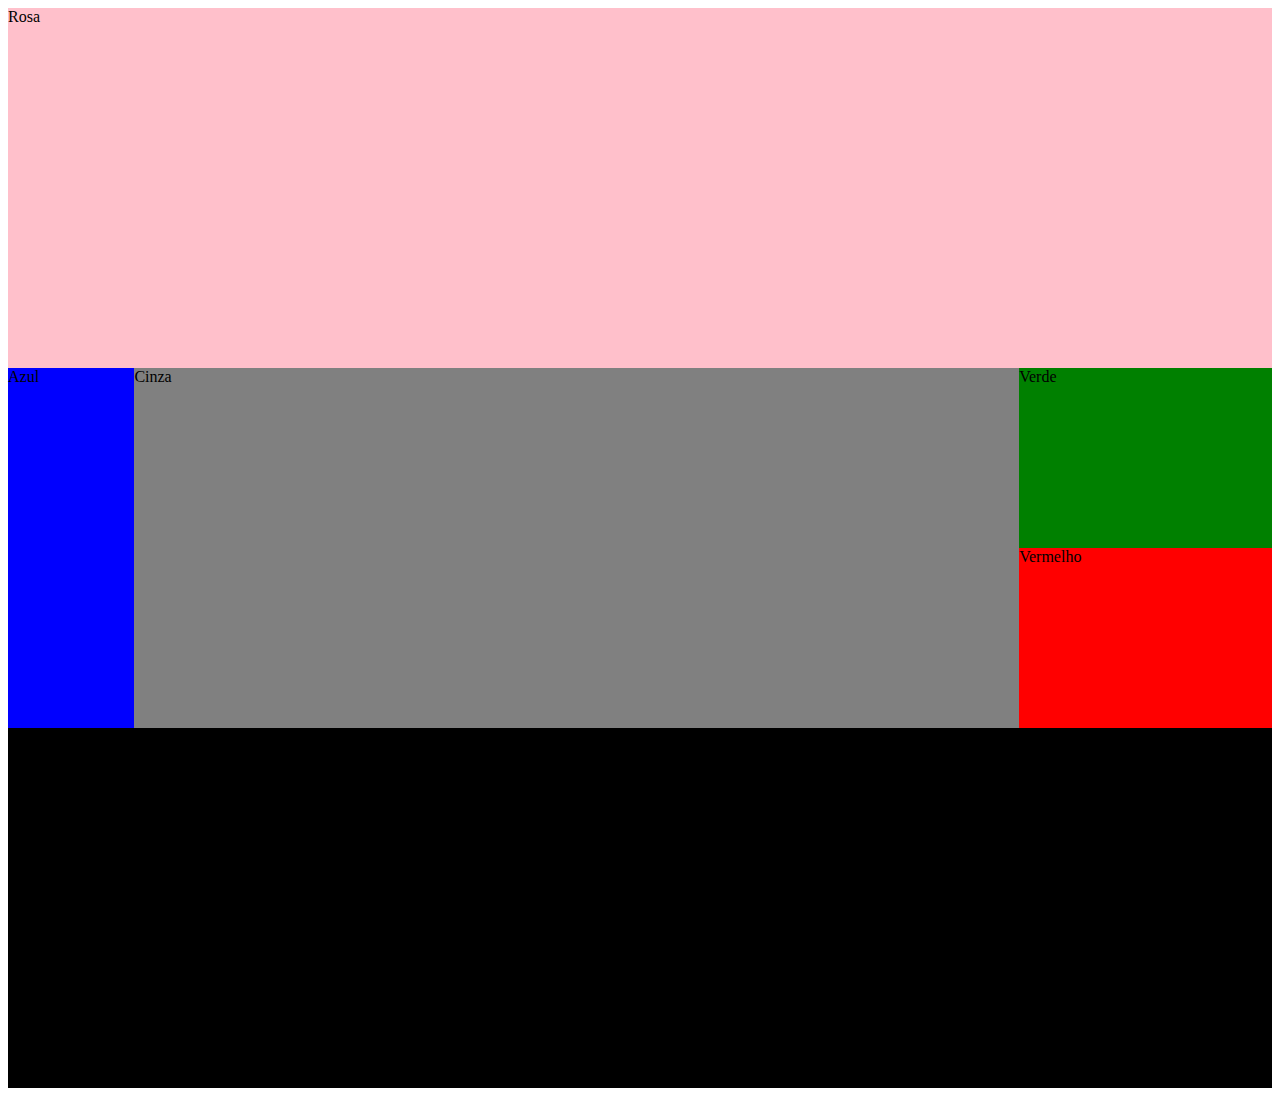
<file: estudogrid.html>
<!DOCTYPE html>
<html lang="en">
<head>
    <meta charset="UTF-8">
    <meta http-equiv="X-UA-Compatible" content="IE=edge">
    <meta name="viewport" content="width=device-width, initial-scale=1.0">
    <title>grid</title>
    <link rel="stylesheet" href="estudo.css">
</head>
<body>
    <section class="site">
        <div class="azul">Azul</div>
        <div class="vermelho">Vermelho</div>
        <div class="preto">Preto</div>
        <div class="cinza">Cinza</div>
        <div class="verde">Verde</div>
        <div class="rosa">Rosa</div>

    </section>   
</body>
</html>
</file>
<file: estudo.css>
.preto{
    background-color: black;
    grid-area: preto;
    height: 40vh;
}
.azul{
    background-color: blue;
    grid-area: azul;
    height: 40vh;
}
.vermelho{
    background-color: red;
    grid-area: vermelho;
    height: 20vh;
}
.rosa{
    background-color: pink;
    grid-area: rosa;
    height: 40vh;

}
.cinza{
    background-color: grey;
    grid-area: cinza;
    height: 40vh;
}
.verde{
    background-color: green;
    grid-area: verde;
    height: 20vh;

}
.site{
    display: grid;
    grid-template-columns: 10% 70% 20% ;
    grid-template-areas: 
    "rosa rosa rosa"
    "azul cinza verde"
    "azul cinza vermelho"
    "preto preto preto";
}
</file>
